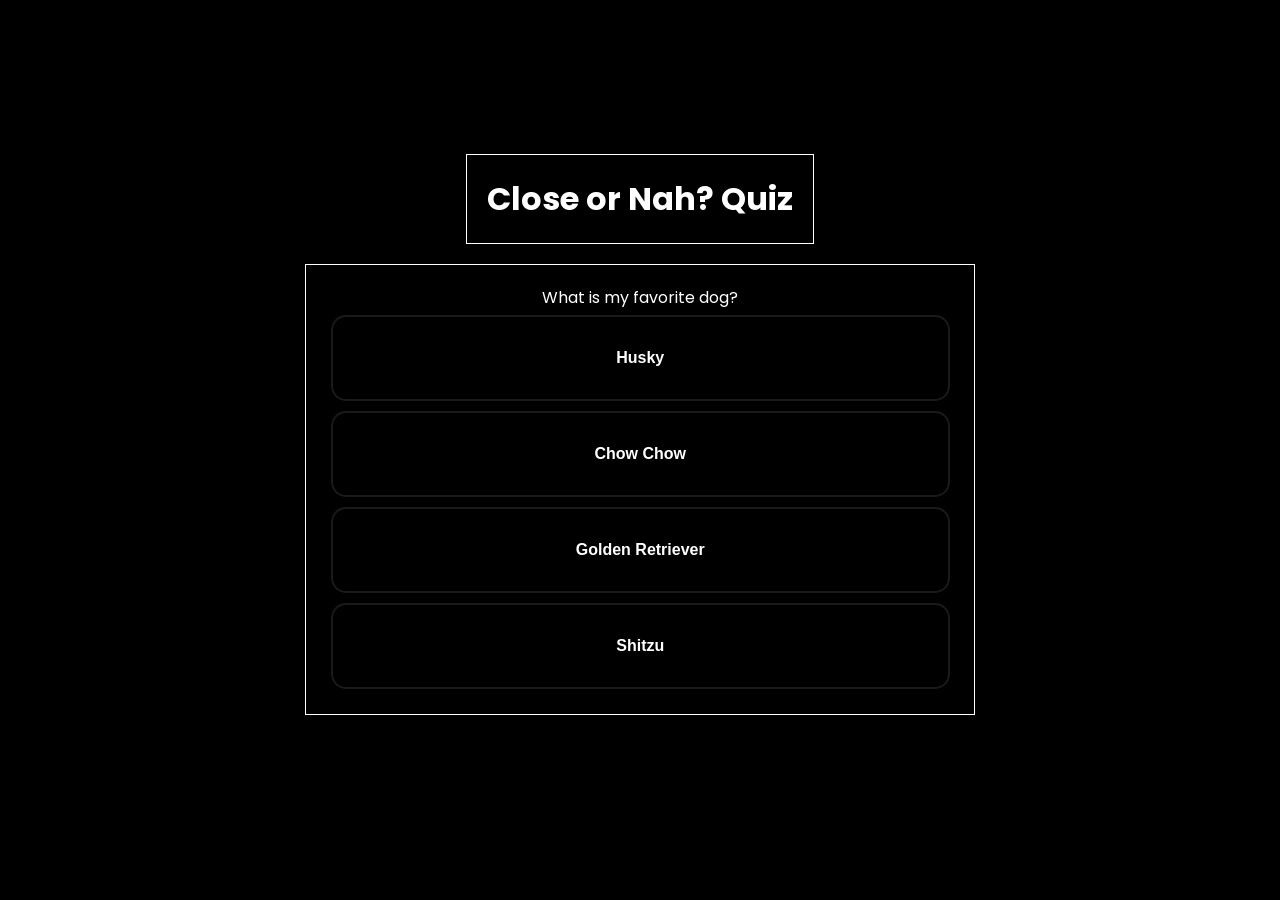
<file: index.html>
<!DOCTYPE html>
<html lang="en">
<head>
  <meta charset="UTF-8">
  <meta name="viewport" content="width=device-width, initial-scale=1.0">
  <title>Quiz</title>
  <link rel="stylesheet" href="quiz.css">
  <link rel="preconnect" href="https://fonts.googleapis.com">
  <link rel="preconnect" href="https://fonts.gstatic.com" crossorigin>
  <link href="https://fonts.googleapis.com/css2?family=Poppins:ital,wght@0,100;0,200;0,300;0,400;0,500;0,600;0,700;0,800;0,900;1,100;1,200;1,300;1,400;1,500;1,600;1,700;1,800;1,900&display=swap" rel="stylesheet">
</head>
<body> 
  <div class="question-parent">
    <div class="title-box">
      <h1>Close or Nah? Quiz</h1>
    </div>
    <div class="question-container">
      <span class="question" id="question"></span>
      <div class="ans-btn" id="answers"></div>
    </div>
    <div id="result"></div>
    <div id="legend"></div>
  </div>
  <script src="quiz.js"></script>
</body>
</html>
</file>
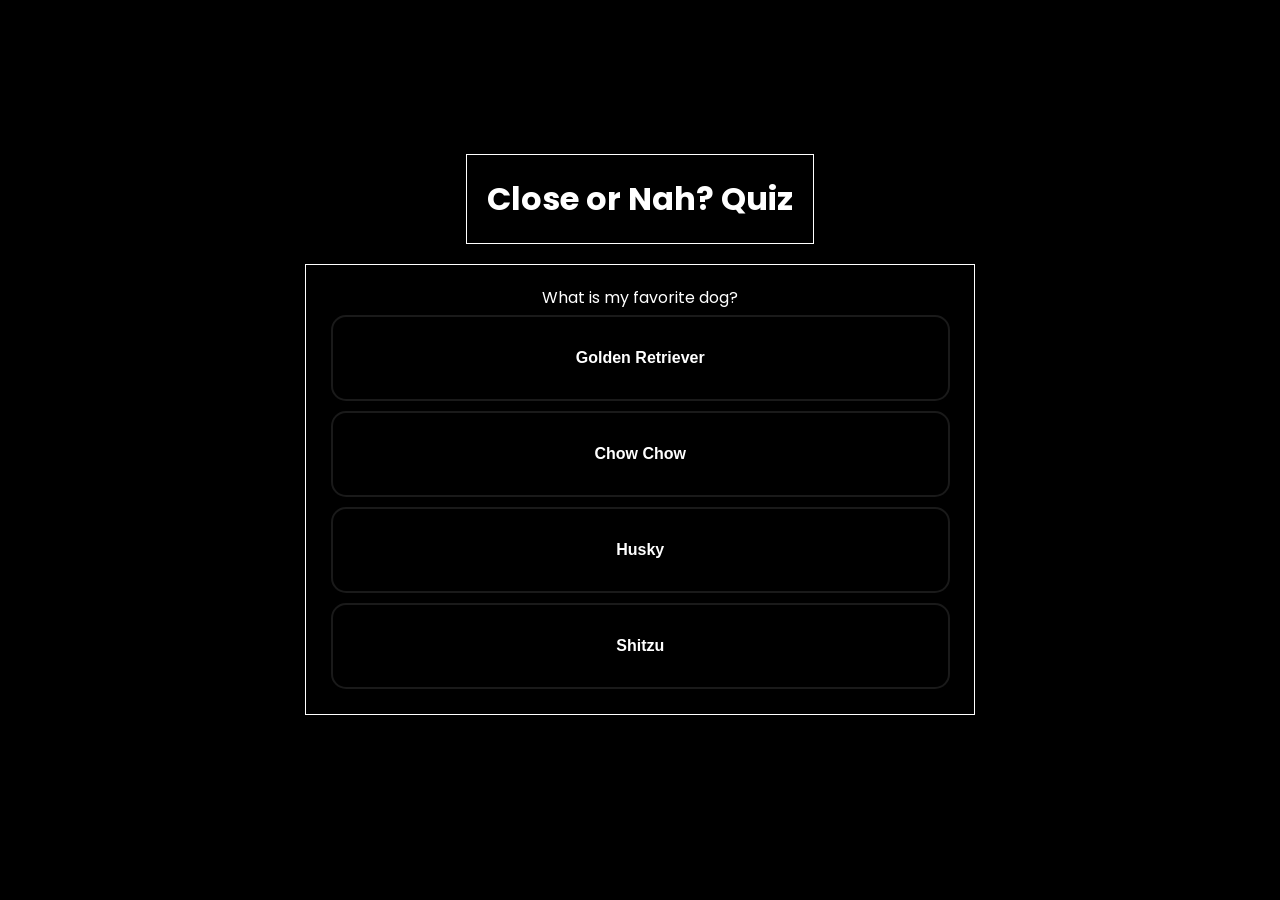
<file: quiz.html>
<!DOCTYPE html>
<html lang="en">
<head>
  <meta charset="UTF-8">
  <meta name="viewport" content="width=device-width, initial-scale=1.0">
  <title>Quiz</title>
  <link rel="stylesheet" href="quiz.css">
  <link rel="preconnect" href="https://fonts.googleapis.com">
  <link rel="preconnect" href="https://fonts.gstatic.com" crossorigin>
  <link href="https://fonts.googleapis.com/css2?family=Poppins:ital,wght@0,100;0,200;0,300;0,400;0,500;0,600;0,700;0,800;0,900;1,100;1,200;1,300;1,400;1,500;1,600;1,700;1,800;1,900&display=swap" rel="stylesheet">
</head>
<body> 
  <div class="question-parent">
    <div class="title-box">
      <h1>Close or Nah? Quiz</h1>
    </div>
    <div class="question-container">
      <span class="question" id="question"></span>
      <div class="ans-btn" id="answers"></div>
    </div>
    <div id="result"></div>
  </div>
  <script src="quiz.js"></script>
</body>
</html>
</file>
<file: quiz.css>
* {
  padding: 0;
  margin: 0;
  box-sizing: border-box;
}

body {
  background-color: black;
  color: white;
  font-family: "Poppins", sans-serif;
}

.question-parent {
  display: flex;
  flex-direction: column;
  justify-content: center;
  align-items: center;
  height: 100vh;
}

.title-box {
  border: 1px solid #ffff;
  padding: 20px;
  text-align: center;
}

.question {
  display: flex;
  justify-content: center;
  align-items: center;
}

.question-container {
  border: 1px solid #ffff;
  width: fit-content;
  display: block;
  padding: 20px;
  margin-top: 20px;
}

.ans-btn {
  display: flex;
  flex-wrap: wrap;
  justify-content: center;
}

.ans-btn button {
  margin: 5px;
  padding: 2rem;
  appearance: none;
  background-color: #000000;
  border: 2px solid #1a1a1a;
  border-radius: 15px;
  box-sizing: border-box;
  color: #ffffff;
  cursor: pointer;
  display: inline-block;
  font-family: Roobert, -apple-system, BlinkMacSystemFont, "Segoe UI", Helvetica,
    Arial, sans-serif, "Apple Color Emoji", "Segoe UI Emoji", "Segoe UI Symbol";
  font-size: 16px;
  font-weight: 600;
  line-height: normal;
  min-height: 60px;
  min-width: 0;
  outline: none;
  text-align: center;
  text-decoration: none;
  transition: all 300ms cubic-bezier(0.23, 1, 0.32, 1);
  user-select: none;
  -webkit-user-select: none;
  touch-action: manipulation;
  width: 100%;
  will-change: transform;
}

.ans-btn button:disabled {
  pointer-events: none;
}

.ans-btn button:hover {
  box-shadow: rgba(0, 0, 0, 0.25) 0 8px 15px;
  transform: translateY(-2px);
}

.ans-btn button:active {
  box-shadow: none;
  transform: translateY(0);
}

#result{
    margin-top: 2rem;
    font-size: larger;
}
</file>
